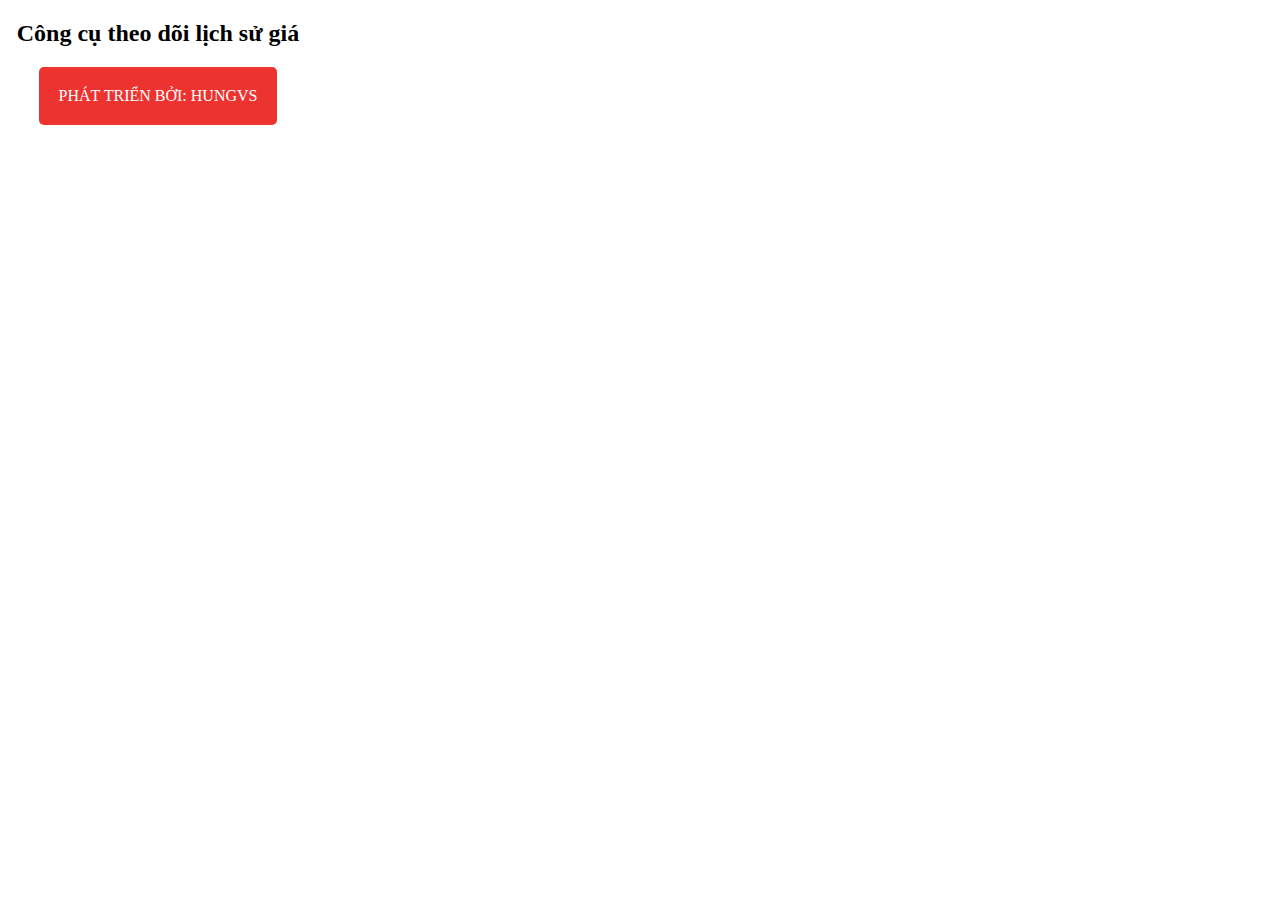
<file: fe_tiki_extension/popup.html>
<!DOCTYPE html>
<html lang="en">
<head>
	<meta charset="UTF-8">
	<title>Document</title>
	<link rel="stylesheet" type="text/css" href="css/styles.css">
</head>
<body>
	<div style="width: 300px;text-align: center;padding-bottom: 20px">
		<div>
			<h2>Công cụ theo dõi lịch sử giá</h2>
		</div>
		<div class="button_cont" align="center"><a class="example_a" href="https://tiki.vn/" target="_blank" rel="nofollow noopener">Phát triển bởi: HungVS</a></div>
	</div>
</body>
</html>
</file>
<file: fe_tiki_extension/css/styles.css>
.iframe{
	background-color: red;
}

.example_a {
color: #fff !important;
text-transform: uppercase;
background: #ed3330;
padding: 20px;
border-radius: 5px;
display: inline-block;
border: none;
text-decoration: none;
}

.example_a:hover {
background: #434343;
letter-spacing: 1px;
-webkit-box-shadow: 0px 5px 40px -10px rgba(0,0,0,0.57);
-moz-box-shadow: 0px 5px 40px -10px rgba(0,0,0,0.57);
box-shadow: 5px 40px -10px rgba(0,0,0,0.57);
transition: all 0.4s ease 0s;
}
</file>
